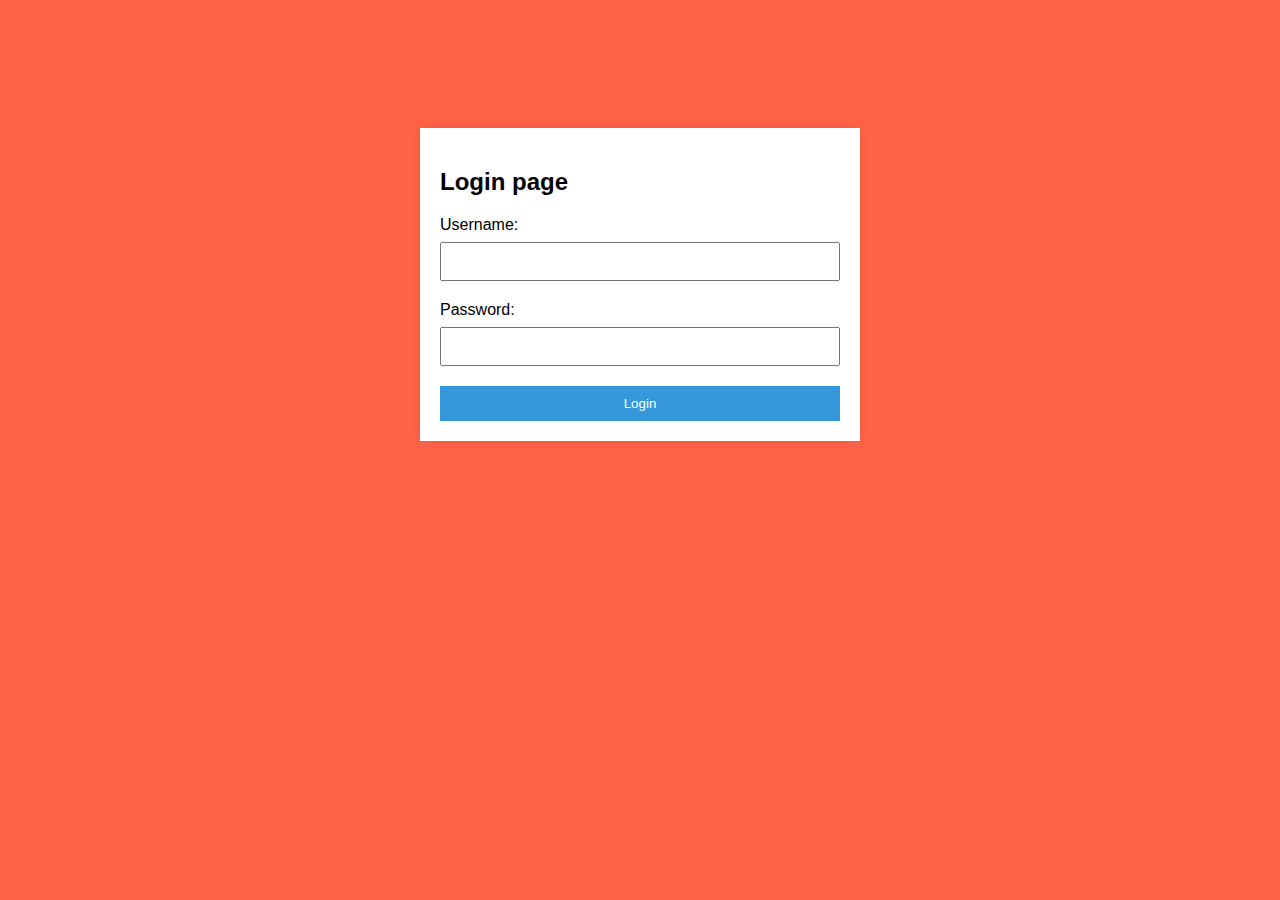
<file: index2.html>
<!DOCTYPE html>
<html lang="en">
<head>
  <meta charset="UTF-8">
  <meta name="viewport" content="width=device-width, initial-scale=1.0">
  <title>Floating Login Page</title>
  <style>
    body {
      margin: 0;
      padding: 0;
      font-family: Arial, sans-serif;
      background-color: #f4f4f4;
    }

    .container {
      position: relative;
      margin: 10% auto;
      max-width: 400px;
      background-color: #fff;
      padding: 20px;
      box-shadow: 0 0 10px rgba(0, 0, 0, 0.1);
    }

    label {
      display: block;
      margin-bottom: 8px;
    }

    input {
      width: 100%;
      padding: 10px;
      margin-bottom: 20px;
      box-sizing: border-box;
    }

    button {
      width: 100%;
      padding: 10px;
      background-color: #3498db;
      color: #fff;
      border: none;
      cursor: pointer;
    }
    body{
        background-color: tomato;
    }
  </style>
</head>
<body>
  <div class="container">
    <h2>Login page</h2>
    <form id="loginForm">
      <label for="username">Username:</label>
      <input type="text" id="username" name="username" required>

      <label for="password">Password:</label>
      <input type="password" id="password" name="password" required>

      <button type="button" onclick="login()">Login</button>
    </form>
  </div>

  <script>
    function login() {
      // Add your login logic here
      alert('Login clicked! Add your login logic.');
    }
  </script>
</body>
</html>
</file>
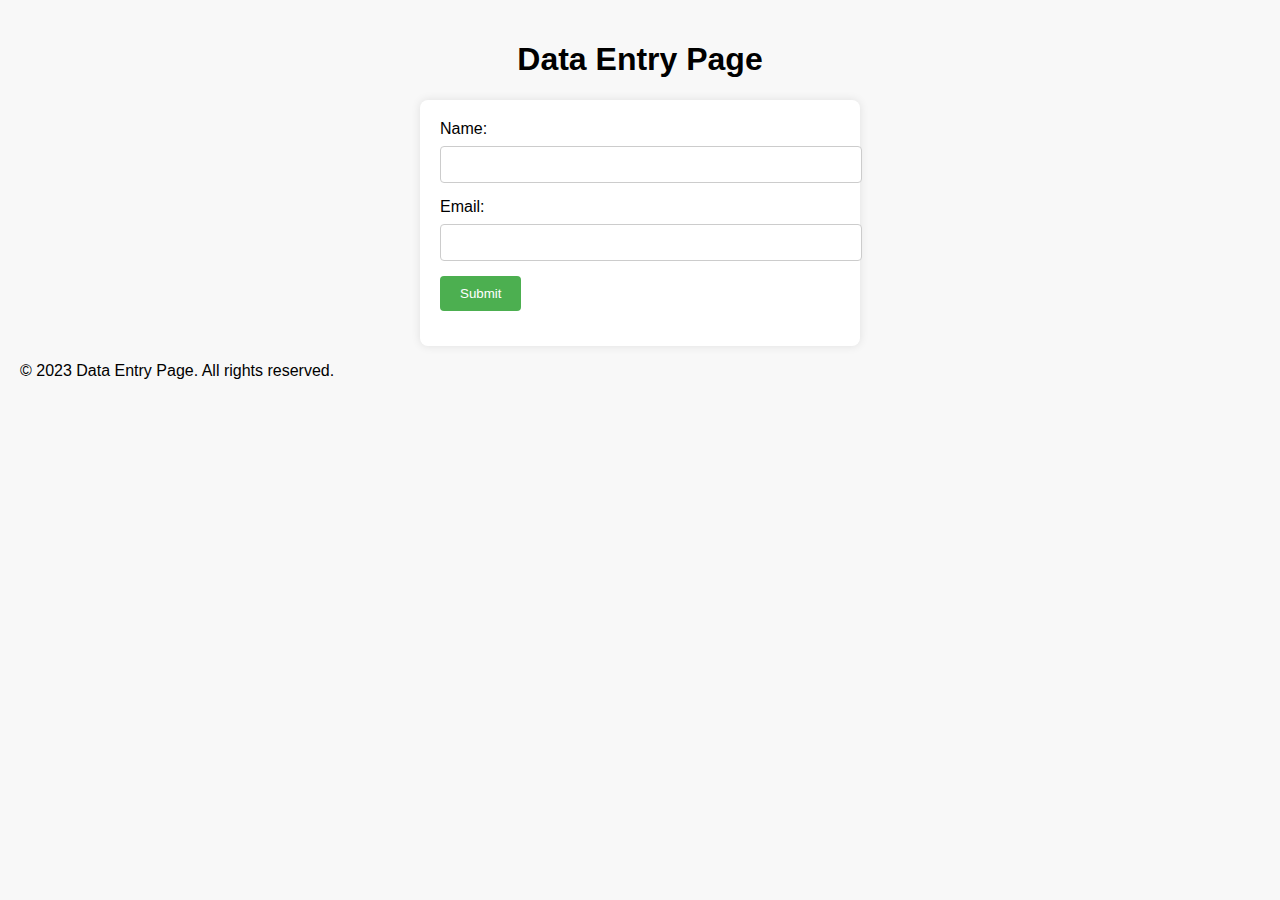
<file: index3.html>
<!DOCTYPE html>
<html lang="en">
<head>
  <meta charset="UTF-8">
  <meta name="viewport" content="width=device-width, initial-scale=1.0">
  <title>Data Entry Page</title>
  <style>
    /* CSS code for styling */
    body {
      font-family: Arial, sans-serif;
      margin: 0;
      padding: 20px;
      background-color: #f8f8f8;
    }

    header {
      text-align: center;
      margin-bottom: 20px;
    }

    form {
      max-width: 400px;
      margin: 0 auto;
      background-color: #fff;
      padding: 20px;
      border-radius: 8px;
      box-shadow: 0 0 10px rgba(0, 0, 0, 0.1);
    }

    label {
      display: block;
      margin-bottom: 8px;
    }

    input {
      width: 100%;
      padding: 10px;
      margin-bottom: 15px;
      border-radius: 4px;
      border: 1px solid #ccc;
    }

    input[type="submit"] {
      width: auto;
      padding: 10px 20px;
      border-radius: 4px;
      border: none;
      background-color: #4caf50;
      color: #fff;
      cursor: pointer;
    }

    input[type="submit"]:hover {
      background-color: #45a049;
    }
  </style>
</head>
<body>

  <header>
    <h1>Data Entry Page</h1>
  </header>

  <form action="process_data.php" method="post">
    <label for="name">Name:</label>
    <input type="text" id="name" name="name" required>

    <label for="email">Email:</label>
    <input type="email" id="email" name="email" required>

    <input type="submit" value="Submit">
  </form>

  <footer>
    <p>&copy; 2023 Data Entry Page. All rights reserved.</p>
  </footer>

</body>
</html>
</file>
